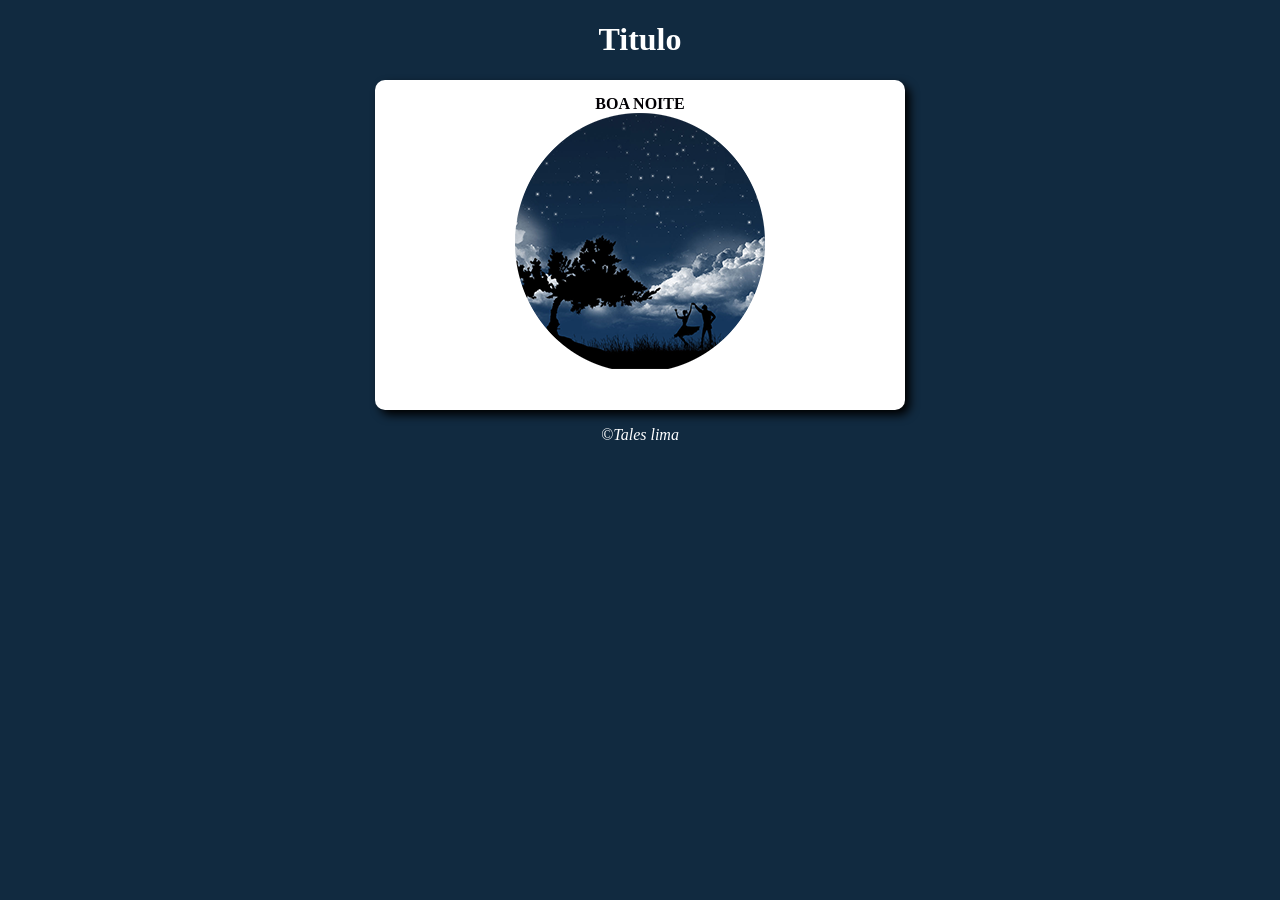
<file: EXERCICIOS/exercicios001/index.html>
<!DOCTYPE html>
<html lang="pt-br">
<head>
    <meta charset="UTF-8">
    <meta http-equiv="X-UA-Compatible" content="IE=edge">
    <meta name="viewport" content="width=device-width, initial-scale=1.0">
    <title>Modelo de Exercicio</title>
    <link rel="stylesheet" href="style.css">
</head>
<body onload="carregar()">
    <header>
        <h1>Titulo</h1>
    </header>
    
    <section>

        <div id="msg">
            Aqui vai aparecer a mensagen!
        </div>

        <div id="foto">
            <img id="imagen" src="imagens/foto-amanhecer-250x250.png" alt="foto dia">
        </div>
    </section>
    <footer>
        <p>&copy;Tales lima</p>
    </footer>
    <script src="001.js"></script>
</body>
</html>
</file>
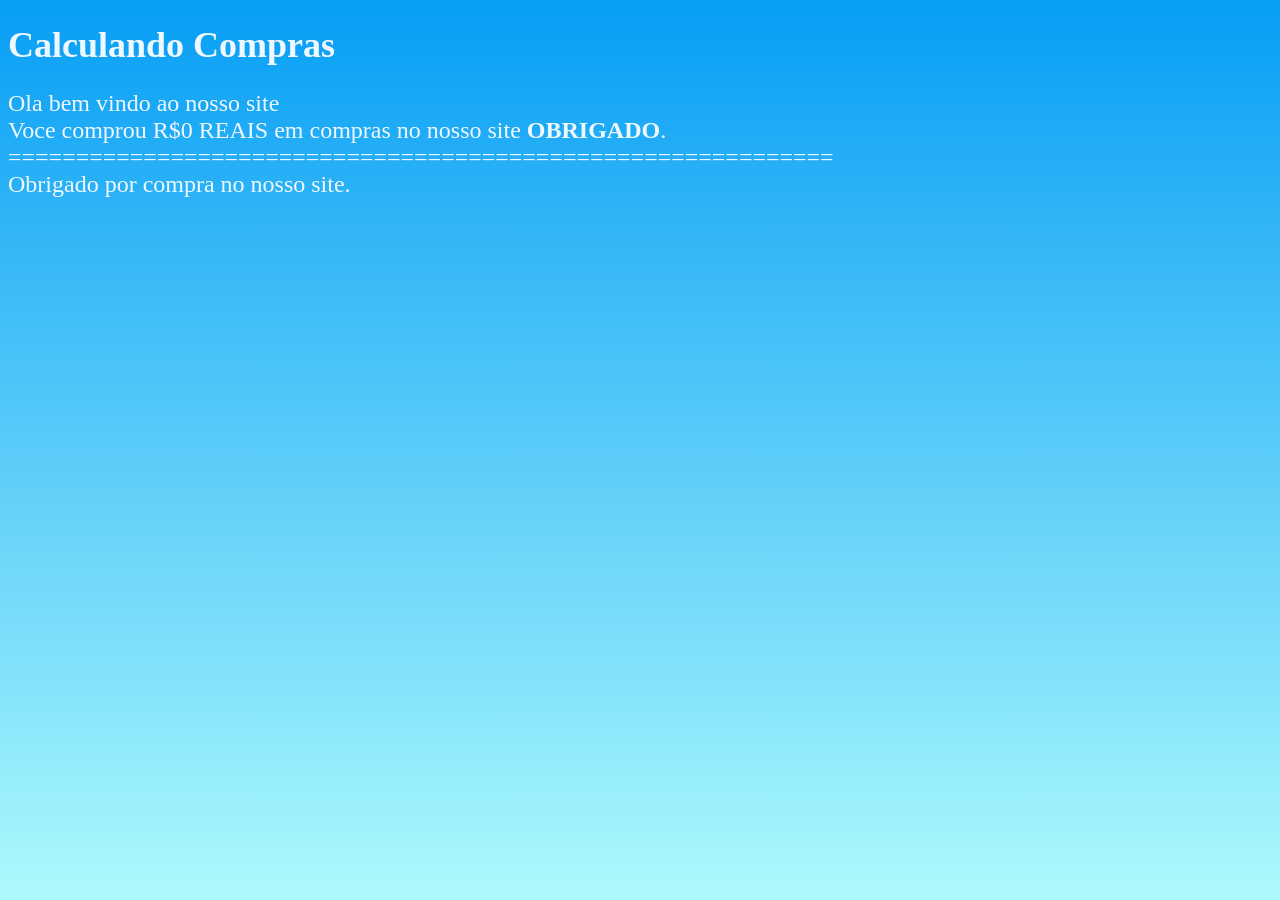
<file: EXERCICIOS/exercicios003/index.html>
<!DOCTYPE html>
<html lang="pt-br">
<head>
    <meta charset="UTF-8">
    <meta http-equiv="X-UA-Compatible" content="IE=edge">
    <meta name="viewport" content="width=device-width, initial-scale=1.0">
    <title>Document</title>
    <link rel="stylesheet" href="style.css">
</head>
<body>

    <h1>Calculando Compras</h1>

    <section id="msg">
        <p></p>
    </section>

    <script src="001.js" onload="compras()"></script>
</body>
</html>
</file>
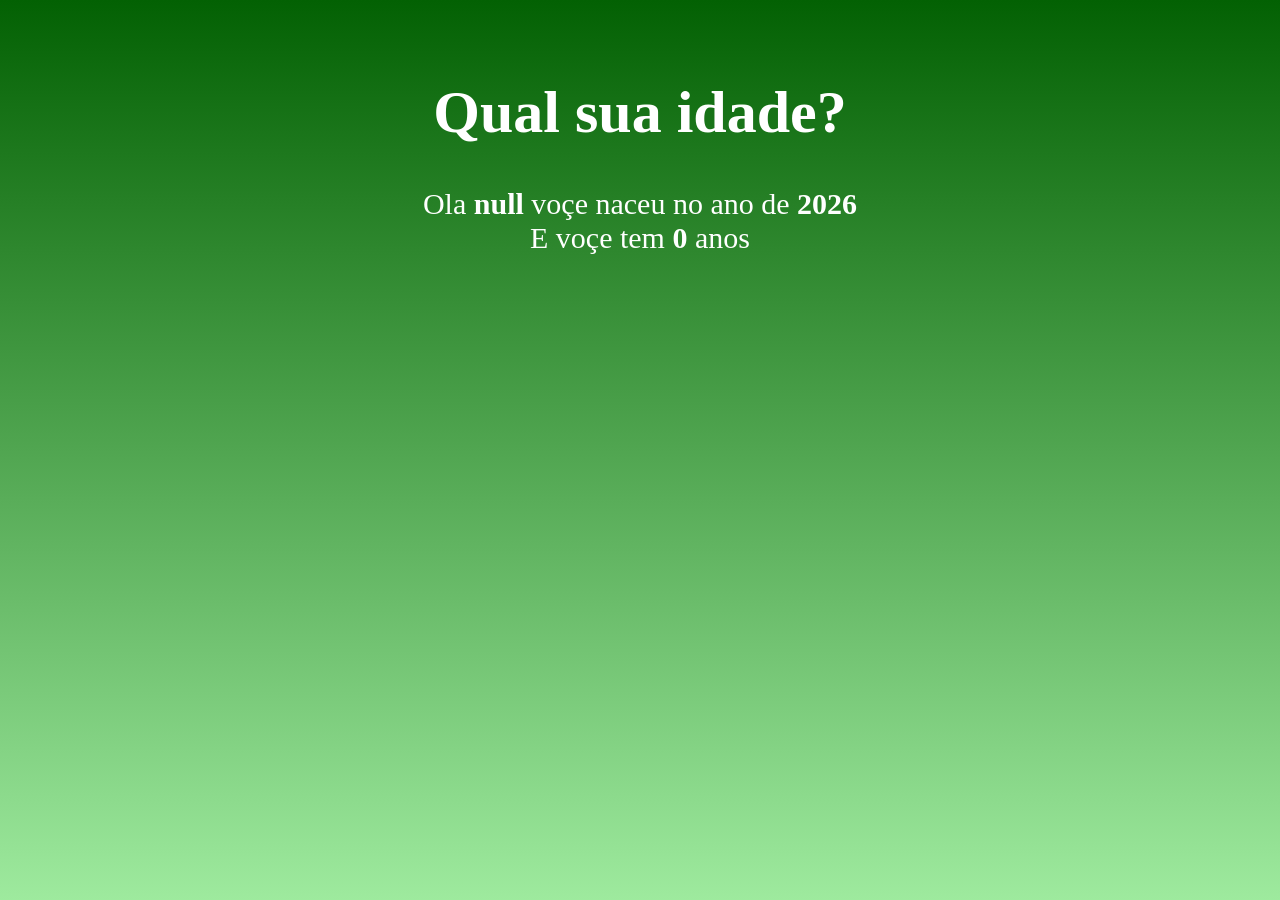
<file: EXERCICIOS/exercicios004/index.html>
<!DOCTYPE html>
<html lang="pt-br">
<head>
    <meta charset="UTF-8">
    <meta http-equiv="X-UA-Compatible" content="IE=edge">
    <meta name="viewport" content="width=device-width, initial-scale=1.0">
    <title>Document</title>
    <link rel="stylesheet" href="style.css">
</head>
<body>
    <h1>Qual sua idade?</h1>

    <section id="msg">
        <p></p>
    </section>

    <script src="001.js" onload="ano()"></script>
</body>
</html>
</file>
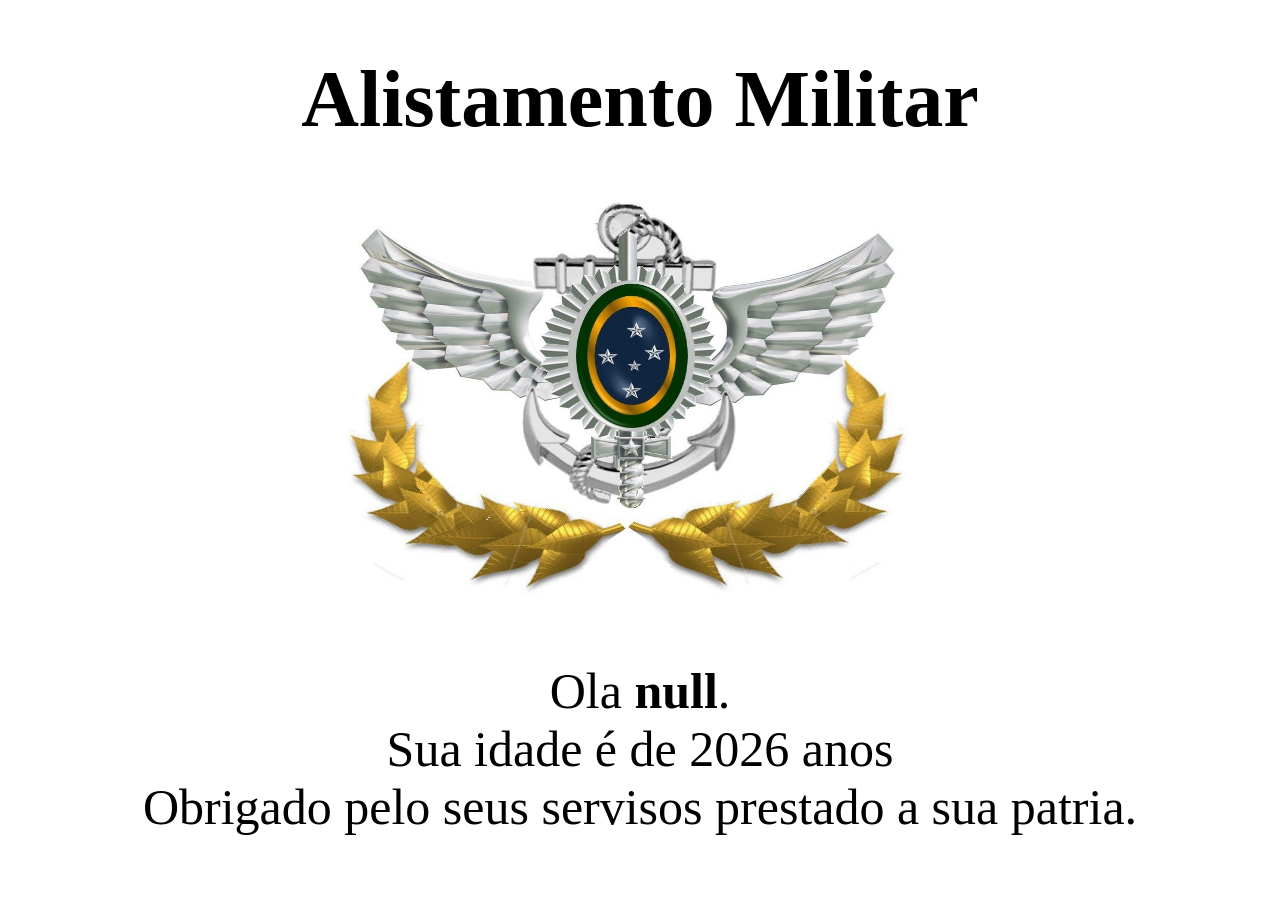
<file: EXERCICIOS/exercicios005/index.html>
<!DOCTYPE html>
<html lang="pt-br">
<head>
    <meta charset="UTF-8">
    <meta http-equiv="X-UA-Compatible" content="IE=edge">
    <meta name="viewport" content="width=device-width, initial-scale=1.0">
    <title>Document</title>
    <link rel="stylesheet" href="style.css">
</head>
<body  >

    <h1>Alistamento Militar</h1>

    <picture id="fot" wi>
        <img src="imagen/brasao.jpg"width="640" height="410"/>
    </picture>
    <section id="msg">
        <p></p>
        
        <p></p>

    </section>

    <script src="001.js"onload="exercito()">

    </script>
</body>
</html>
</file>
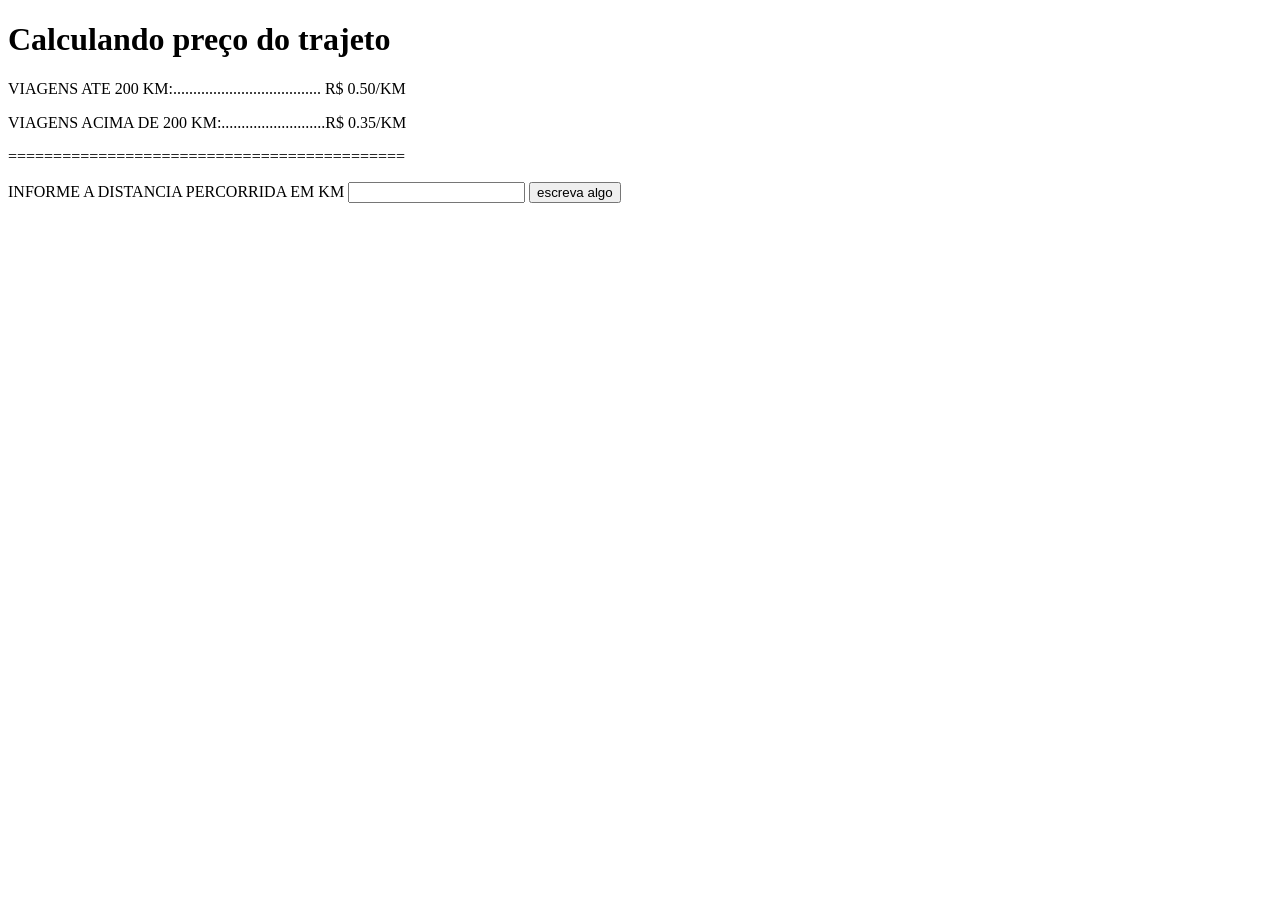
<file: EXERCICIOS/exercicios007/index.html>
<!DOCTYPE html>
<html lang="pt-br">
<head>
    <meta charset="UTF-8">
    <meta http-equiv="X-UA-Compatible" content="IE=edge">
    <meta name="viewport" content="width=device-width, initial-scale=1.0">
    <title>Document</title>
</head>
<body>
    <h1>Calculando preço do trajeto</h1>
    <section>
        <p>VIAGENS ATE 200 KM:..................................... R$ 0.50/KM</p>
        <P>VIAGENS ACIMA DE 200 KM:..........................R$ 0.35/KM</P>
        <P>============================================</P>
                
    </section>
    <section id="km">
        INFORME A DISTANCIA PERCORRIDA EM KM 
        <input type="text" id="valor">
        <input type="submit" onclick="capturar()" value="escreva algo">
       <p id="valorDigitado"></p>
    </section>

    <section id="res">
        <p></p>
    </section>
    <script src="001.js"></script>
</body>
</html>
</file>
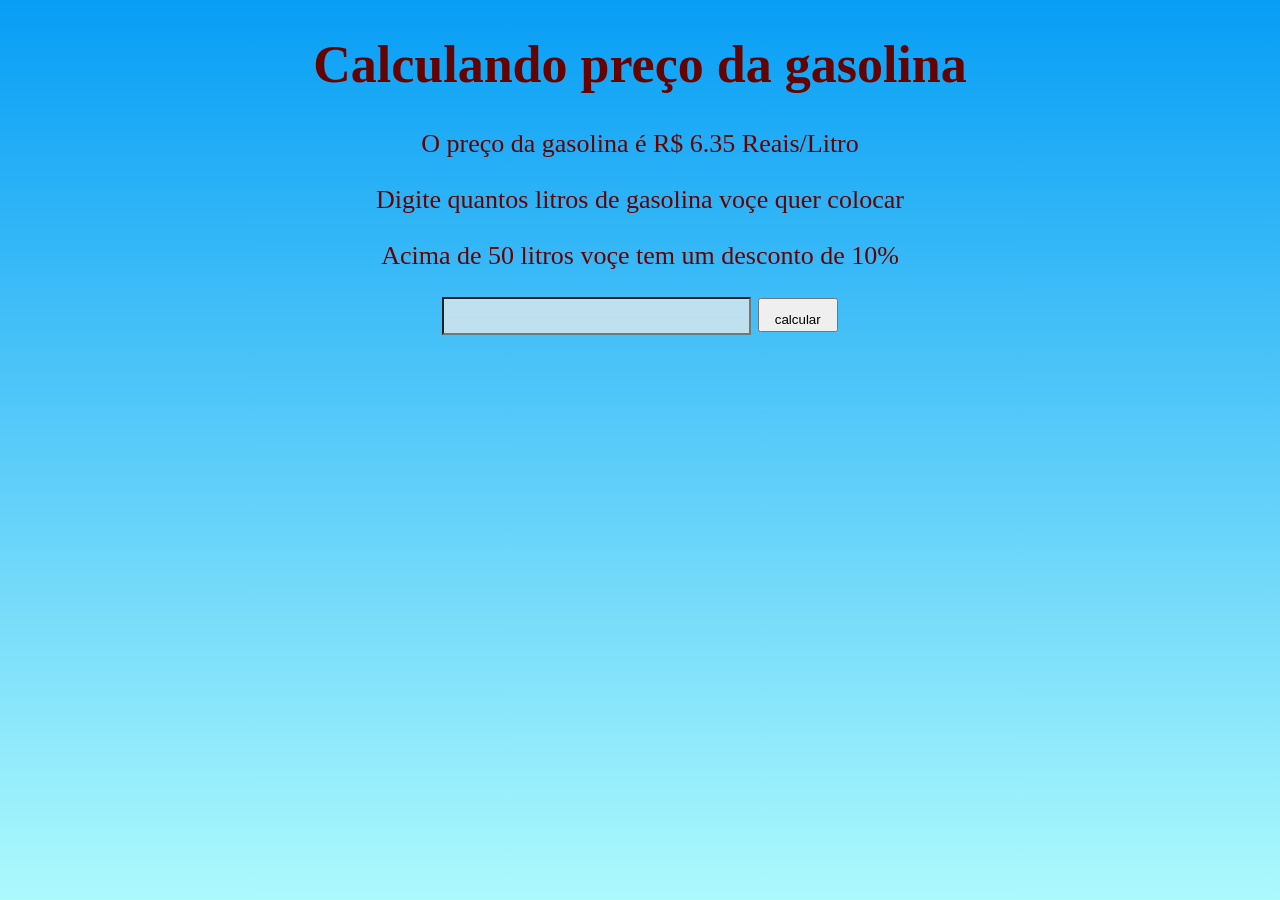
<file: EXERCICIOS/exercicios008/index.html>
<!DOCTYPE html>
<html lang="pt-br">
<head>
    <meta charset="UTF-8">
    <meta http-equiv="X-UA-Compatible" content="IE=edge">
    <meta name="viewport" content="width=device-width, initial-scale=1.0">
    <title>Usando input</title>
    <link rel="stylesheet" href="style.css">
</head>
<body>
    <h1>Calculando preço da gasolina</h1>

    <section>

        <p>O preço da gasolina é R$ 6.35 Reais/Litro</p>
        <p>Digite quantos litros de gasolina voçe quer colocar</p>
        <p>Acima de 50 litros voçe tem um desconto de 10%</p>
        <input type="text"id="valor">
        <input type="submit" onclick="btn()" value="calcular" id="a1">

    </section><br>

<section id="res">
    <p></p>
</section>
<script src="001.js"></script>
</body>
</html>
</file>
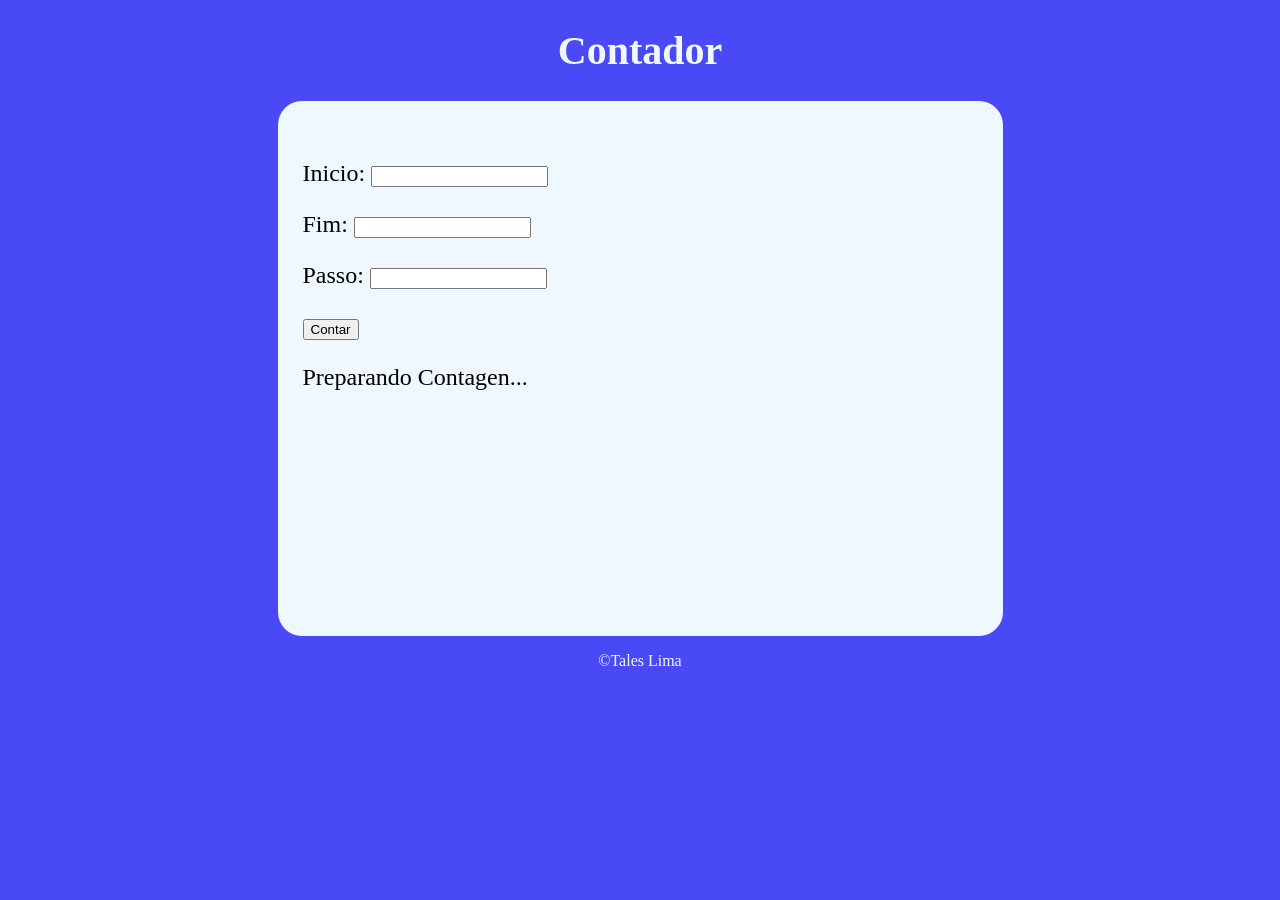
<file: EXERCICIOS/exercicios009/index.html>
<!DOCTYPE html>
<html lang="pt-br">

<head>
    <meta charset="UTF-8">
    <meta http-equiv="X-UA-Compatible" content="IE=edge">
    <meta name="viewport" content="width=device-width, initial-scale=1.0">
    <title>Document</title>
    <link rel="stylesheet" href="style.css">
</head>

<body>
    <h1>Contador</h1>
    <section>
        <div id="dados">
            <p>Inicio: <input type="number" name="Inicio" id="txti"></p>
            <p>Fim: <input type="number" name="Fim" id="txtf"></p>
            <p>Passo: <input type="number" name="Passo" id="txtp"></p>
            <p><input type="button" value="Contar" onclick="contar()"></p>
        </div>

        <div id="res">
            Preparando Contagen...
        </div>
    </section>
    <footer>
        <p>&copy;Tales Lima</p>
    </footer>
    <script src="calculando.js"></script>
</body>

</html>
</file>
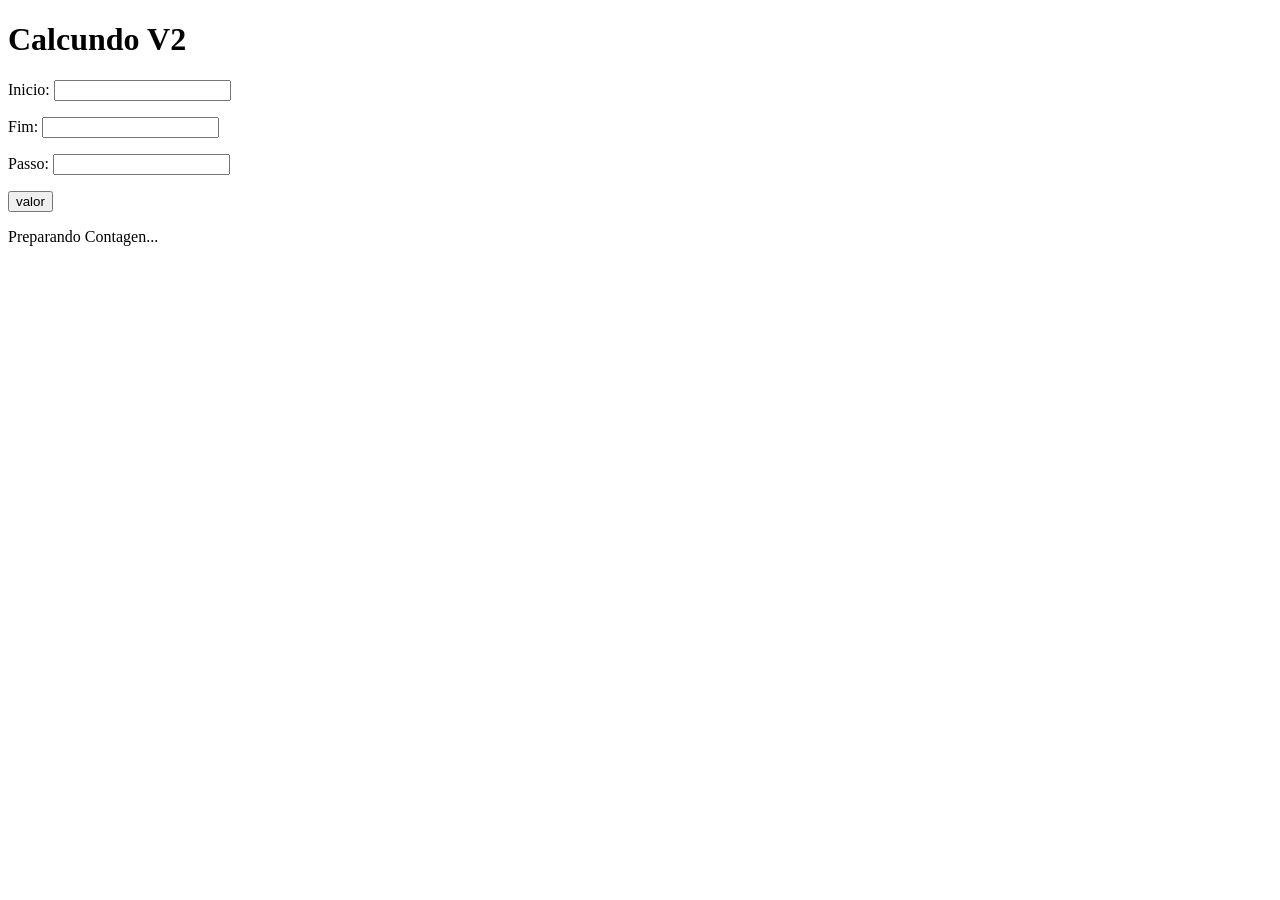
<file: EXERCICIOS/exercicios010/index.html>
<!DOCTYPE html>
<html lang="pt-br">
<head>
    <meta charset="UTF-8">
    <meta http-equiv="X-UA-Compatible" content="IE=edge">
    <meta name="viewport" content="width=device-width, initial-scale=1.0">
    <title>Document</title>
</head>
<body>
    <h1>Calcundo V2</h1>
    <section>
        <div>

            <p>Inicio: <input type="number" name="inicio" id="txti"></p>
            <p>Fim: <input type="number" name="fim" id="txtf"></p>
            <p>Passo: <input type="number" name="passo" id="txtp"></p>
            <p><input type="button" value="valor" onclick="btn()"></p>

        </div>

        <div id="res">
            <p>Preparando Contagen...</p>
        </div>
        <script src="001.js"></script>
    </section>
</body>
</html>
</file>
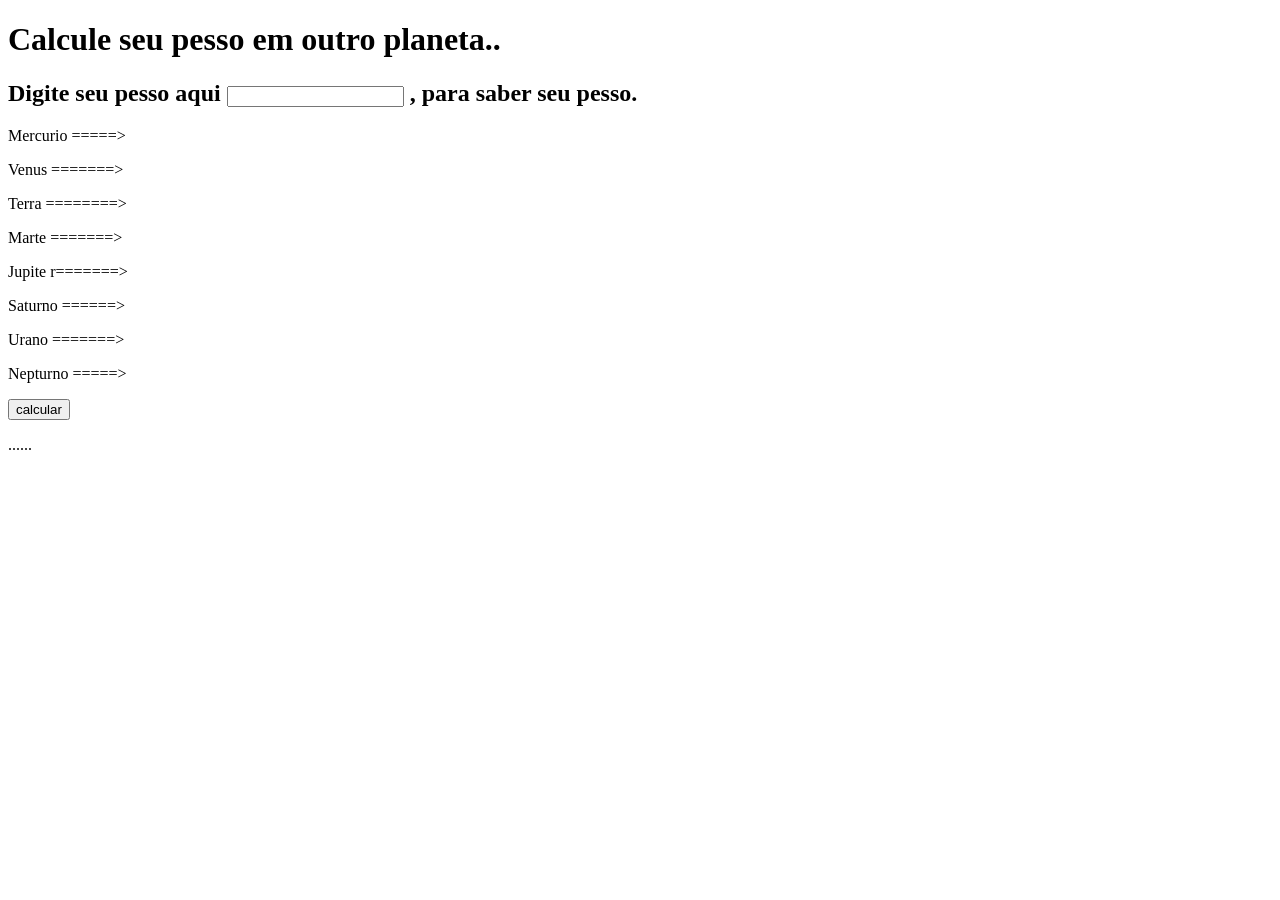
<file: EXERCICIOS/exercicios011/index.html>
<!DOCTYPE html>
<html lang="pt-br">

<head>
    <meta charset="UTF-8">
    <meta http-equiv="X-UA-Compatible" content="IE=edge">
    <meta name="viewport" content="width=device-width, initial-scale=1.0">
    <title>Document</title>
</head>

<body>
    <h1>Calcule seu pesso em outro planeta..</h1>
    <h2>Digite seu pesso aqui <input type="number" name="Kg" id="kg"> , para saber seu pesso.</h2>

    <section>
        <div>
            <p id="01">Mercurio =====></p>

            <p id="02">Venus =======></p>

            <p id="03">Terra ========></p>

            <P id="04">Marte =======></P>

            <p id="05">Jupite r=======></p>

            <p id="06">Saturno ======></p>

            <p id="07">Urano =======></p>
            
            <p id="08">Nepturno =====></p>
        </div>

        <div id="res">
            <input type="button" value="calcular" onclick="calc()">
            <p>......</p>
        </div>

    </section>
    <script src="calc.js"></script>
</body>

</html>
</file>
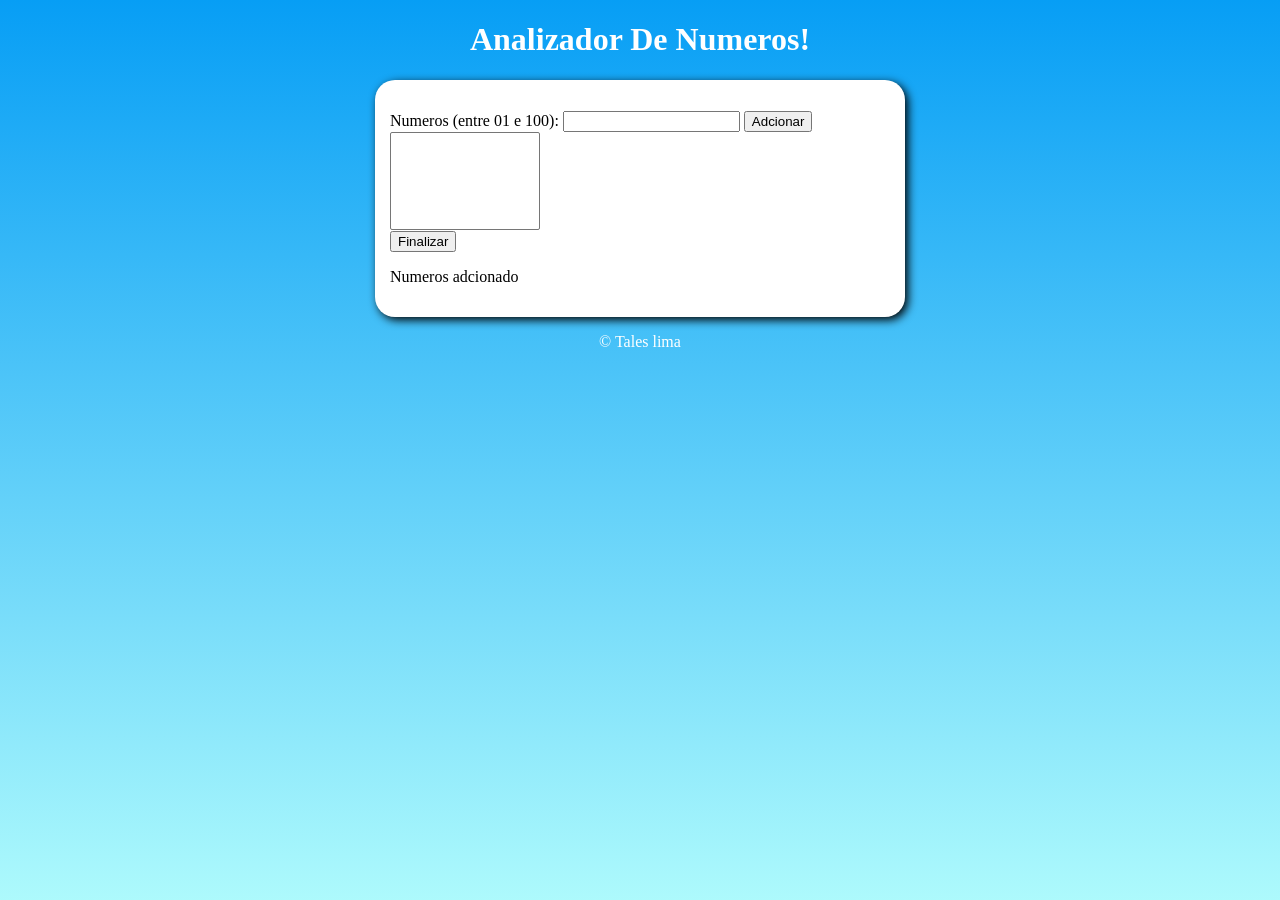
<file: EXERCICIOS/exercicios012/index.html>
<!DOCTYPE html>
<html lang="pt-br">

<head>
    <meta charset="UTF-8">
    <meta http-equiv="X-UA-Compatible" content="IE=edge">
    <meta name="viewport" content="width=device-width, initial-scale=1.0">
    <title>Document</title>
    <link rel="stylesheet" href="style.css">
</head>

<body>
    <header>
         <h1>Analizador De Numeros!</h1>
    </header>
   

    <section>
        <div>
            <p>Numeros (entre 01 e 100):
                 <input type="number" name="fnum" id="fnum">
                 <input type="button" value="Adcionar" onclick="btn()">
                 <br><select name="flista" id="flista"size="6"></select>
                 <br><input type="button" value="Finalizar">
            </p>
            <p>Numeros adcionado</p>
        </div>

        <div id="res">
            
        </div>
    </section>

    <footer>
        <p>&copy; Tales lima</p>
    </footer>
    <script src="calcular.js"></script>
</body>

</html>
</file>
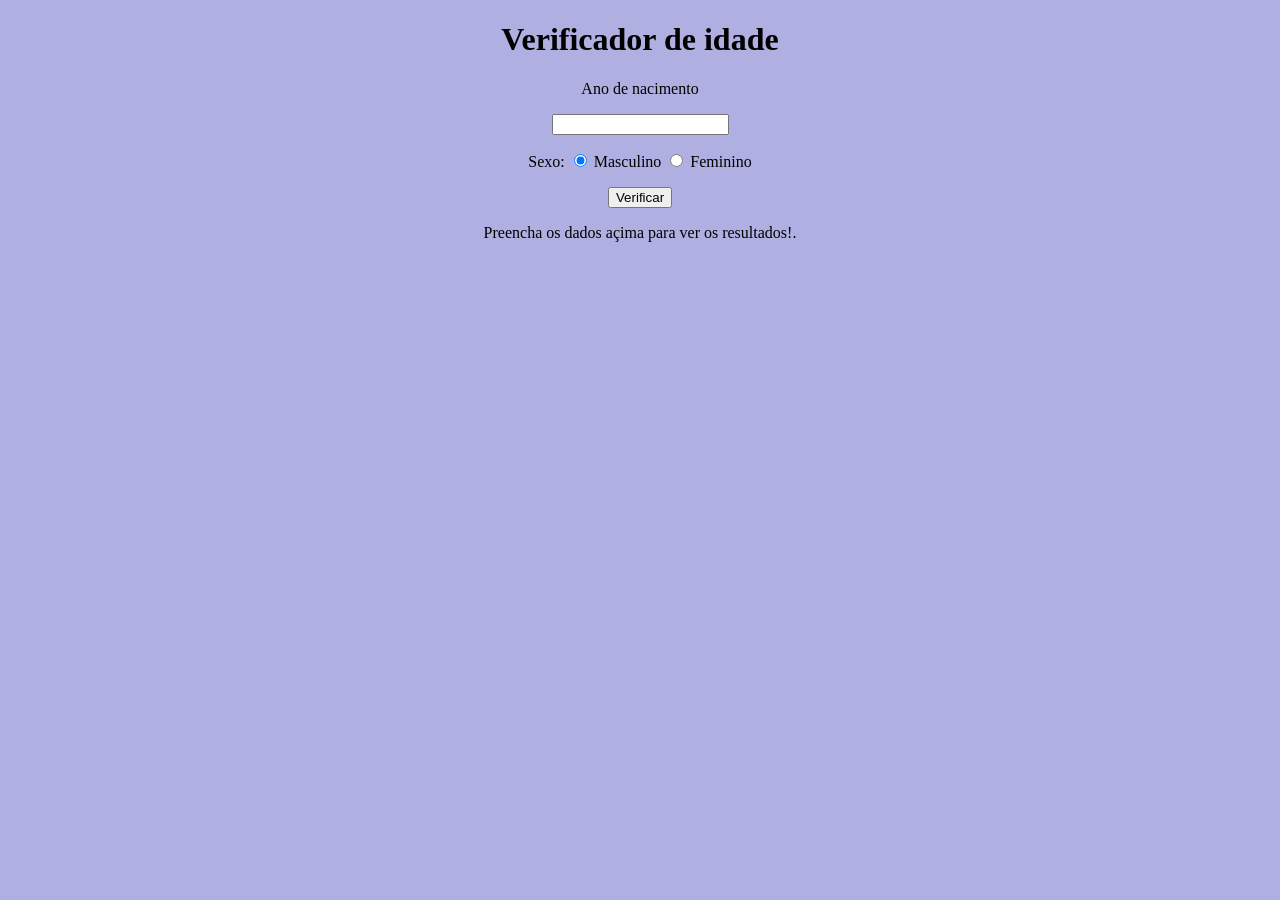
<file: EXERCICIOS/exercicios006/imagens/index.html>
<!DOCTYPE html>
<html lang="pt-br">

<head>
    <meta charset="UTF-8">
    <meta http-equiv="X-UA-Compatible" content="IE=edge">
    <meta name="viewport" content="width=device-width, initial-scale=1.0">
    <title>Verificador de idade</title>
    <link rel="stylesheet" href="style.css">
</head>

<body>
    <h1>Verificador de idade</h1>
    <section>
        <div>
            <p>Ano de nacimento</p>
            <input type="number" name="txtano" id="txtano">

            <p>Sexo: 
            <input type="radio" name="radsex" id="masc" checked>
            <label for="masc">Masculino</label>
            <input type="radio" name="radsex" id="fem">
            <label for="fem">Feminino</label>
            </p>
            <p>
                <input type="button" value="Verificar" onclick="verificar()">
            </p>

        </div>
        <div id="res">
            <P>Preencha os dados açima para ver os resultados!.</P>
        </div>
    </section>
    <script src="001.js"></script>
</body>

</html>
</file>
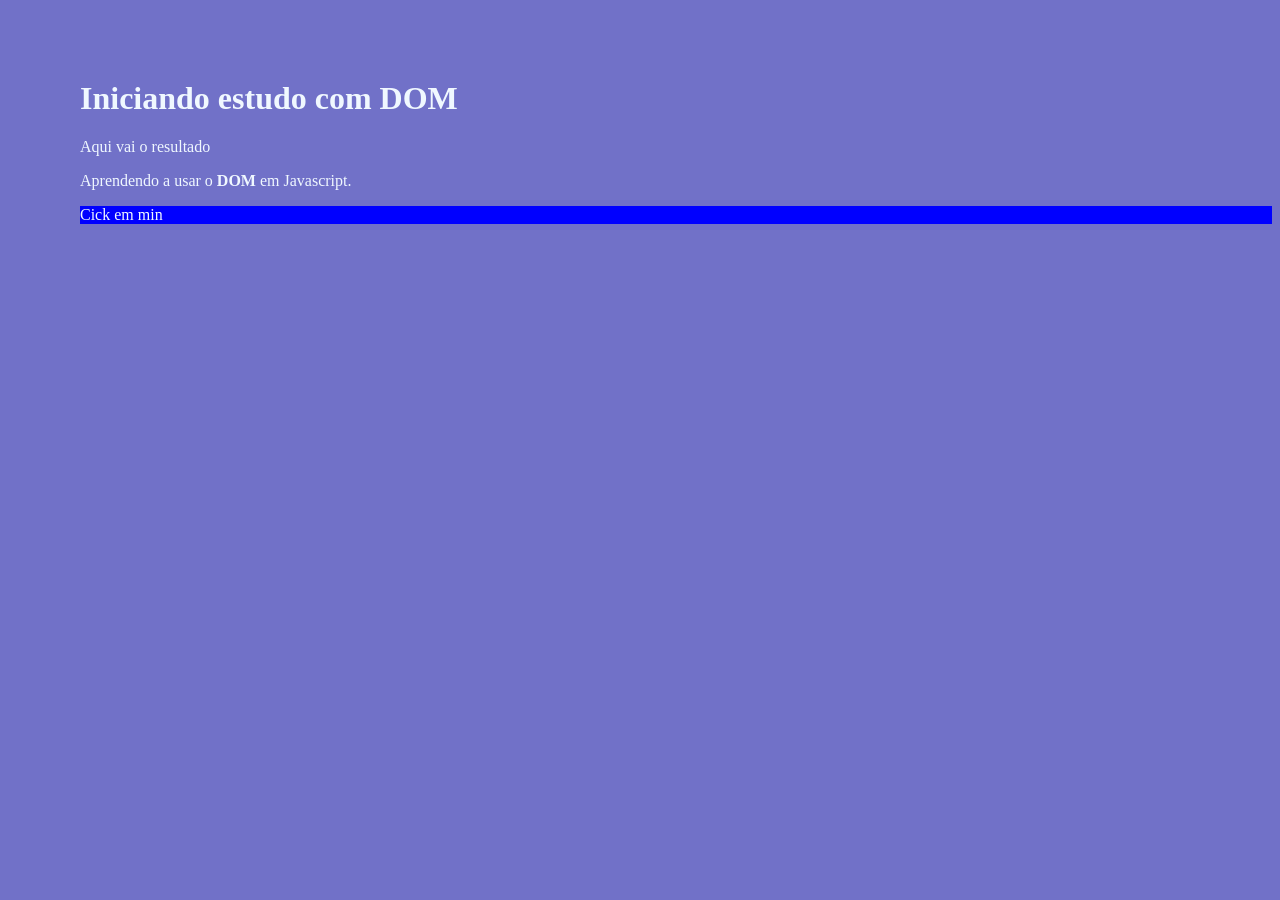
<file: 002-query_selector/01.html>
<!DOCTYPE html>
<html lang="en">

<head>
    <meta charset="UTF-8">
    <meta http-equiv="X-UA-Compatible" content="IE=edge">
    <meta name="viewport" content="width= , initial-scale=1.0">
    <title>DOM</title>
    <style>
        body {
            background-color: rgb(113, 113, 200);
            color: aliceblue;
            font-family: Georgia, 'Times New Roman', Times, serif;
            text-align: justify;
            margin-top: 80px;
            margin-left: 80px;

        }

        button {
            margin: 20px;
        }

        button:hover {
            background-color: gold;
        }
    </style>
</head>

<body>
    <h1>Iniciando estudo com DOM</h1>
    <p id="paragrafo">Aqui vai o resultado</p>

    <p>Aprendendo a usar o <strong id="negrito">DOM</strong> em Javascript.</p>


    <div id="msg">Cick em min</div>


    <script>
        let corpo = window.document.body
        let p1 = window.document.querySelector('div#msg')
        p1.style.background = 'blue'
        
        let d = document.querySelector('p > #negrito')
         
    </script>

</body>

</html>
</file>
<file: EXERCICIOS/exercicios001/style.css>
body {
    background-image: linear-gradient(to bottom, rgb(7, 158, 245), rgba(12, 239, 247, 0.336));
    background-attachment: fixed;

}

header {
color: white;
text-align: center;

}

section {
    text-align: center;
    background-color: white;
    border-radius: 10px;
    padding: 15px;
    height: 300px;
    width: 500px;
    margin: auto;
    box-shadow: 5px 5px 10px black;
}
section>div{
    font-weight: bold;
    color: rgb(2, 0, 4);
}

footer {
    color: white;
    text-align: center;
    font-style: italic;

}
</file>
<file: EXERCICIOS/exercicios003/style.css>
body{
    background-image: linear-gradient(to bottom, rgb(7, 158, 245), rgba(12, 239, 247, 0.336));
    background-attachment: fixed;
}
h1 {
    font-size: 36px;
    color: aliceblue;
}
section {
    font-size: 24px;
    color: aliceblue;
}
</file>
<file: EXERCICIOS/exercicios004/style.css>
body{
    background-image: linear-gradient(to bottom, rgb(3, 97, 3), rgb(158, 234, 158));
    background-attachment: fixed;
    color: white;
    font-size: 30px;
    text-align: center;
    padding-top: 30px;
}
</file>
<file: EXERCICIOS/exercicios005/style.css>
body{
    text-align: center;
    
}
h1{
    font-size: 80px;
}
section#msg{
    font-size: 50px;
}
</file>
<file: EXERCICIOS/exercicios008/style.css>
body{
    background-image: linear-gradient(to bottom, rgb(7, 158, 245), rgba(12, 239, 247, 0.336));
    background-attachment: fixed;
    text-align: center;
    font-size: 26px;
    color: rgb(101, 3, 3);
}#valor {
    background-color: rgba(244, 239, 236, 0.703);
    font-size: 24px;
    padding: 03px;
}
#a1 {
    padding: 12px;
    height: 34px;
    width: 80px;
}
</file>
<file: EXERCICIOS/exercicios009/style.css>
body{
    
    background-color: rgb(73, 73, 245);
}

h1{
    text-align: center;
    color: aliceblue;
    font-size: 40px;
}

section{
    margin: auto;
    font-size: 24px;
    padding-top: 35px;
    padding-left: 25px;
    height: 500px;
    width: 700px;
    border-radius: 24px;
    background-color: aliceblue;
}
footer {
    text-align: center;
    color: aliceblue;
    font: 18px;
}
</file>
<file: EXERCICIOS/exercicios012/style.css>
body{
    
    background-image: linear-gradient(to bottom, rgb(7, 158, 245), rgba(12, 239, 247, 0.336));
    background-attachment: fixed;
}

header{
    text-align: center;
    color:  white;
    text-flialign: center;
}
section {
    background: white;
    border-radius: 20px;
    padding: 15px;
    width: 500px;
    margin: 0%auto;
    box-shadow: 3px 3px 10px black;

}
select#flista{
    width: 150px;
}
footer{
    text-align: center;
color: white;

}
</file>
<file: EXERCICIOS/exercicios006/imagens/style.css>
body{
    background-color: rgb(175, 175, 225);
}
h1 {
    text-align: center;
}
section{
   text-align: center;
}
</file>
